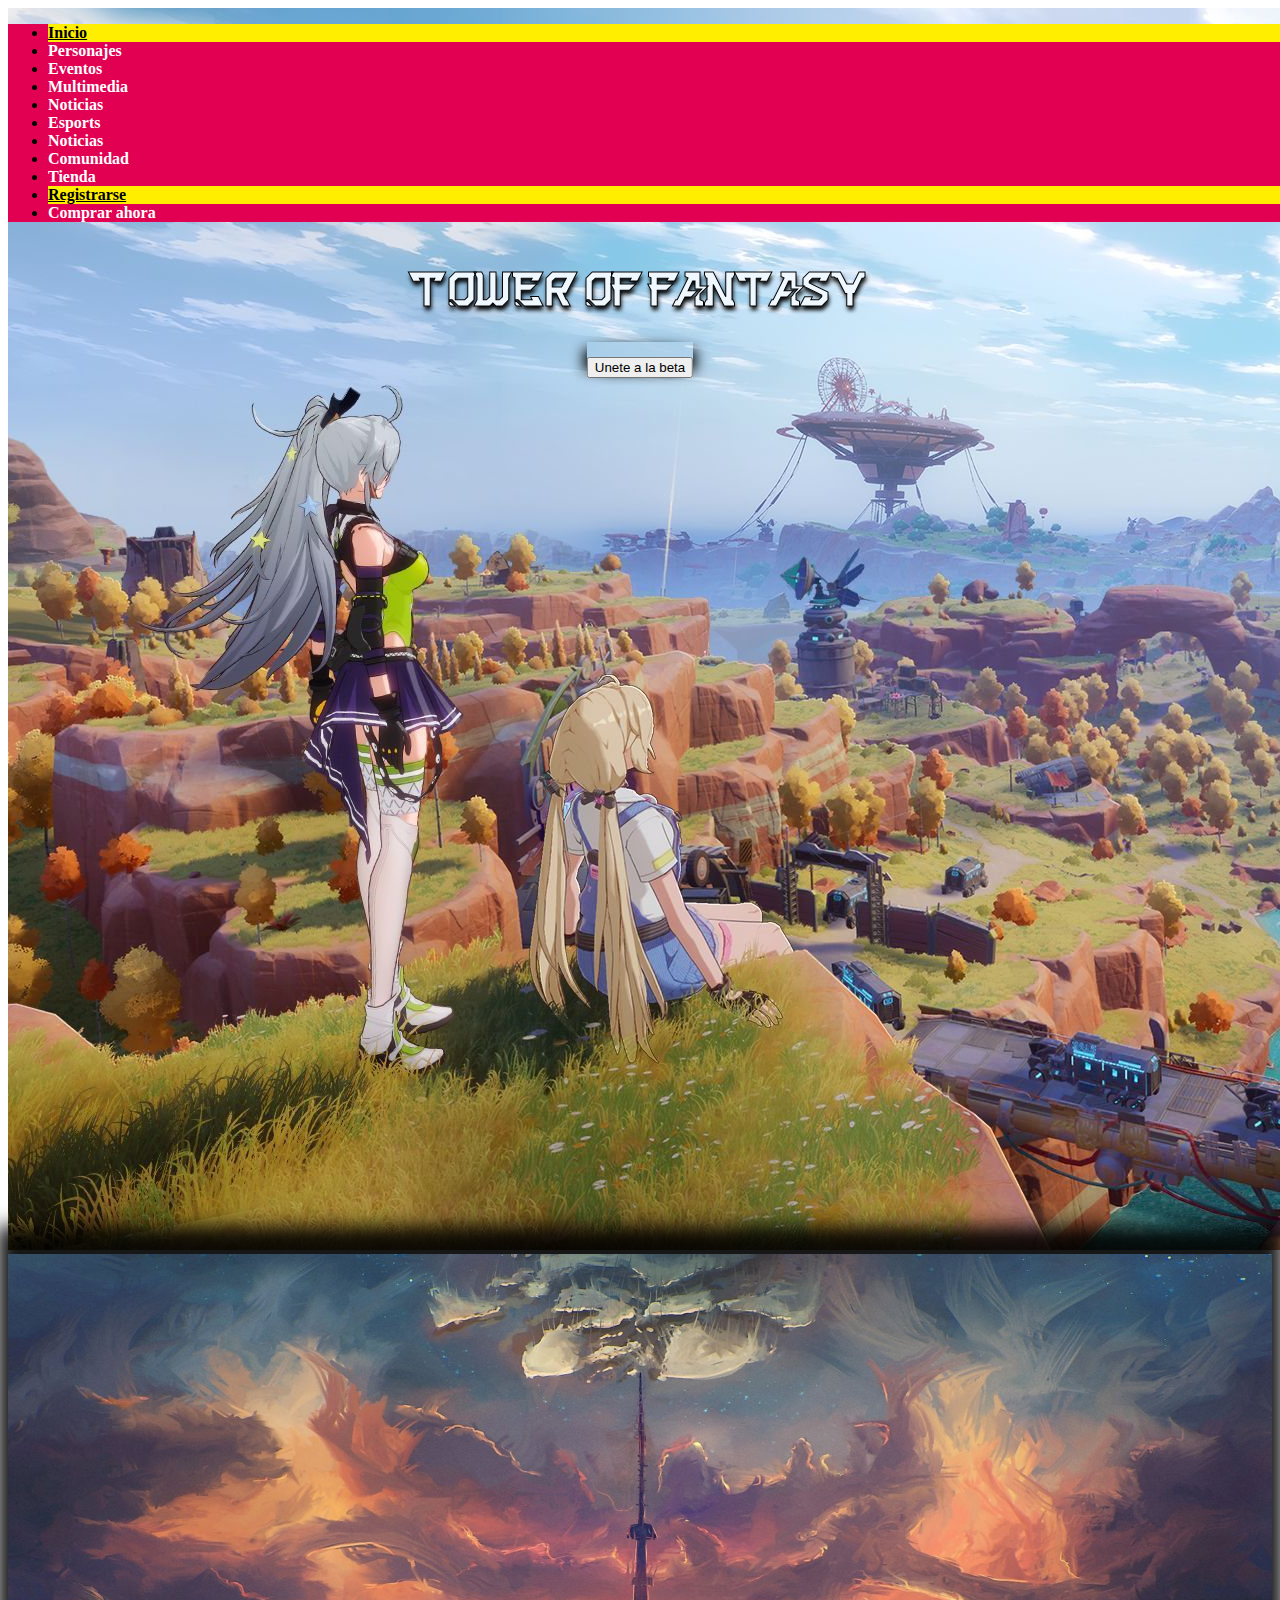
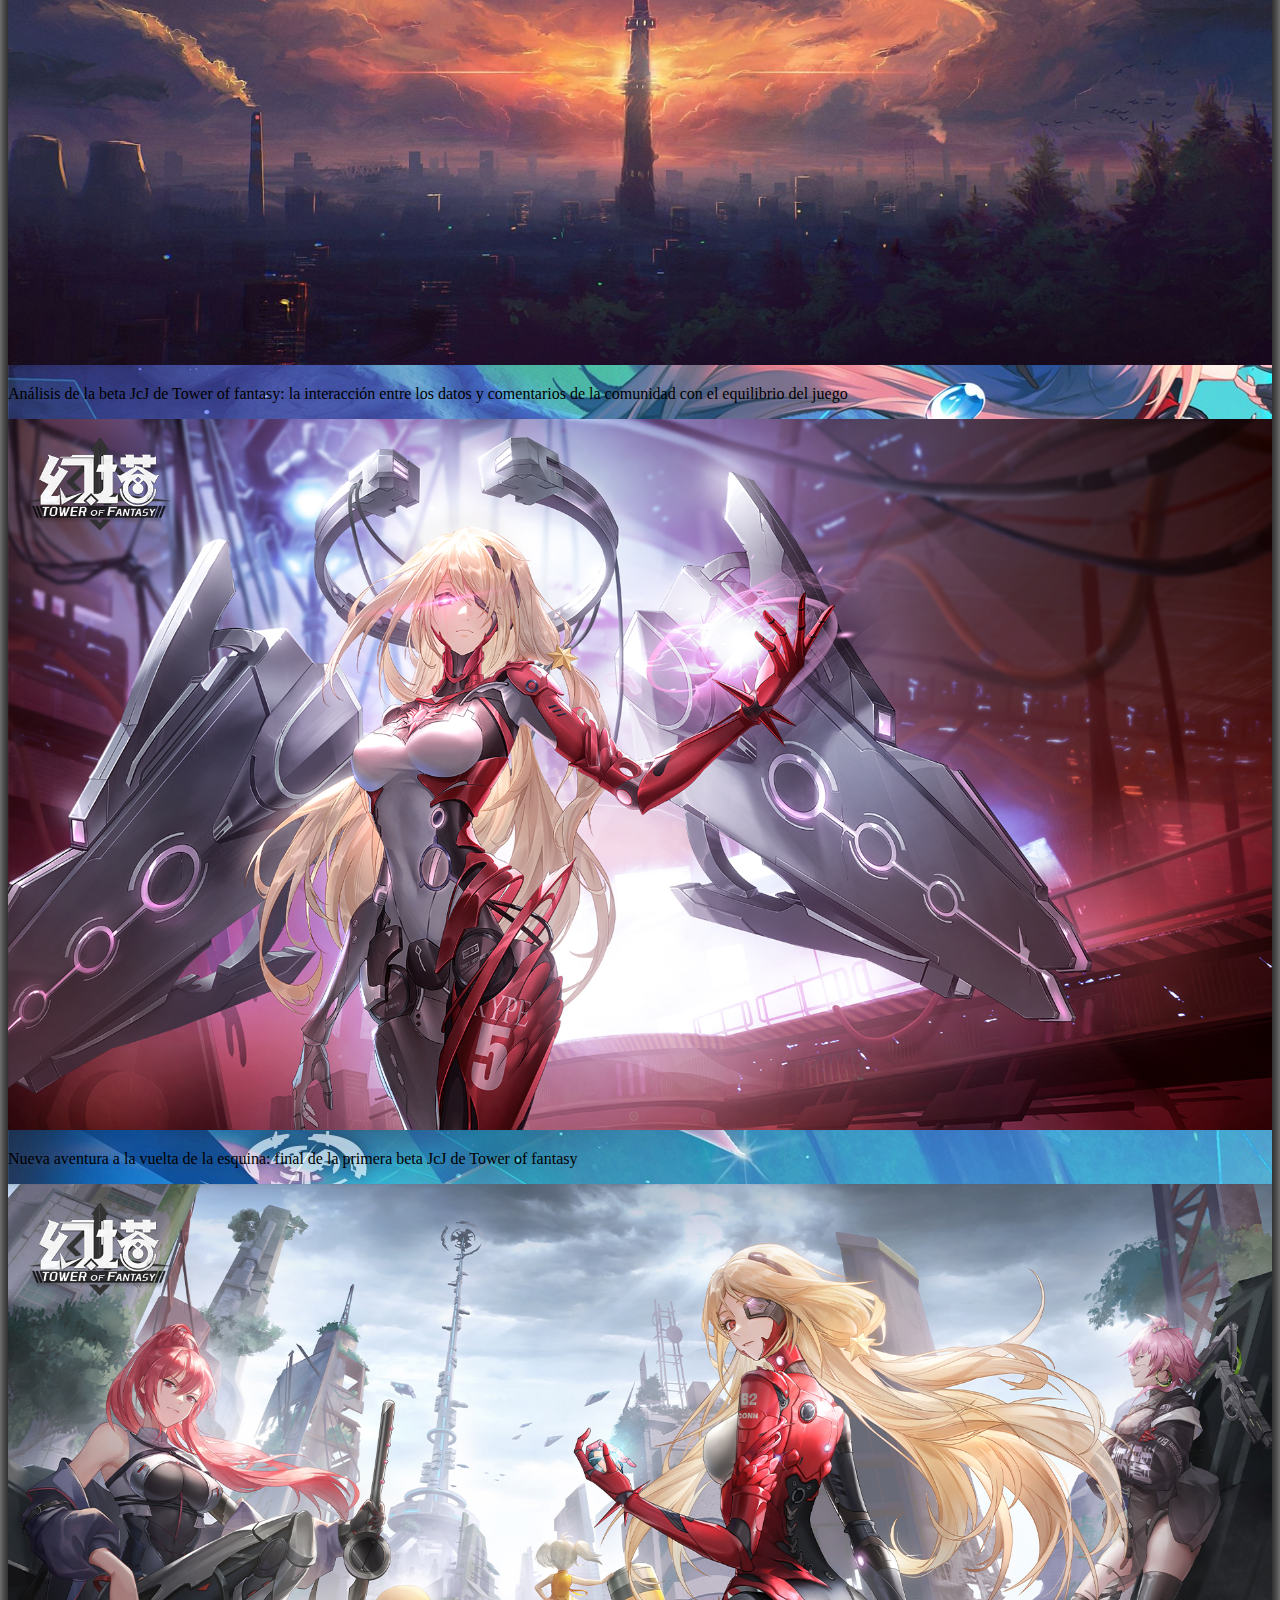
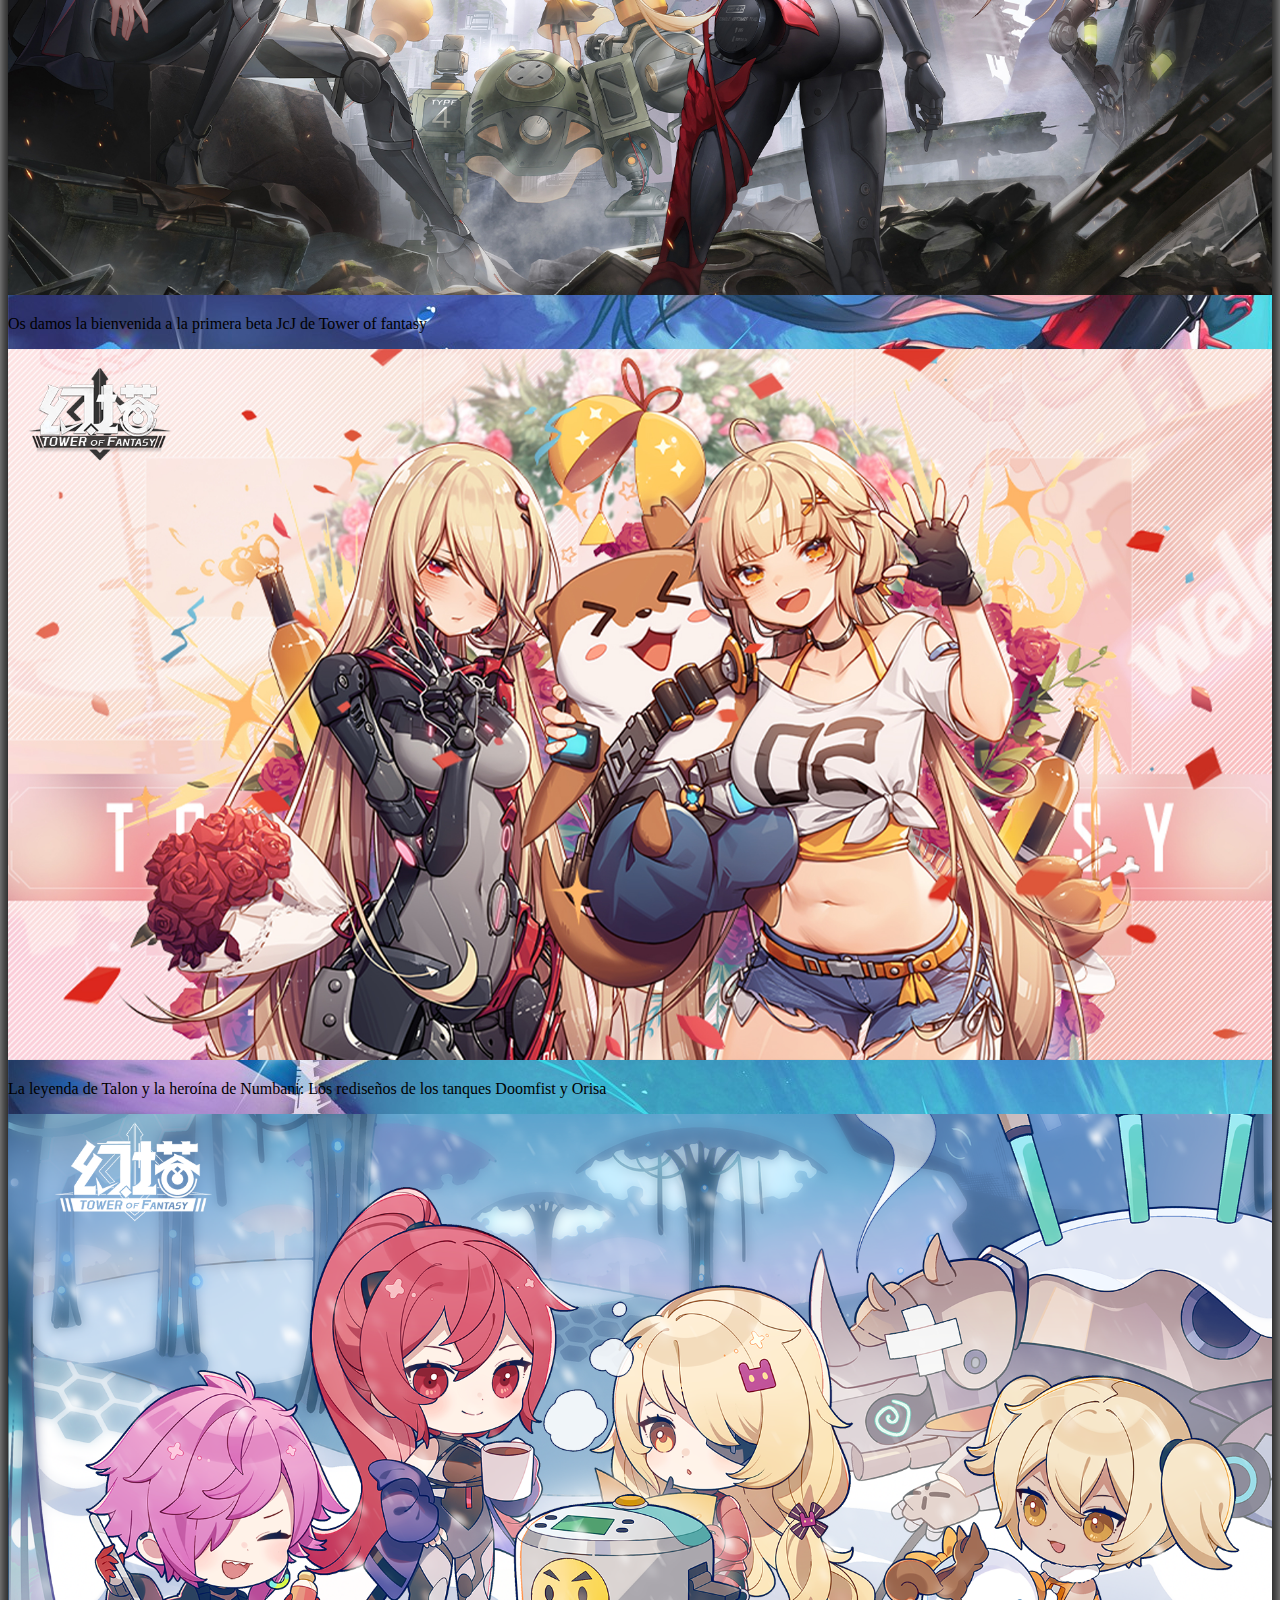
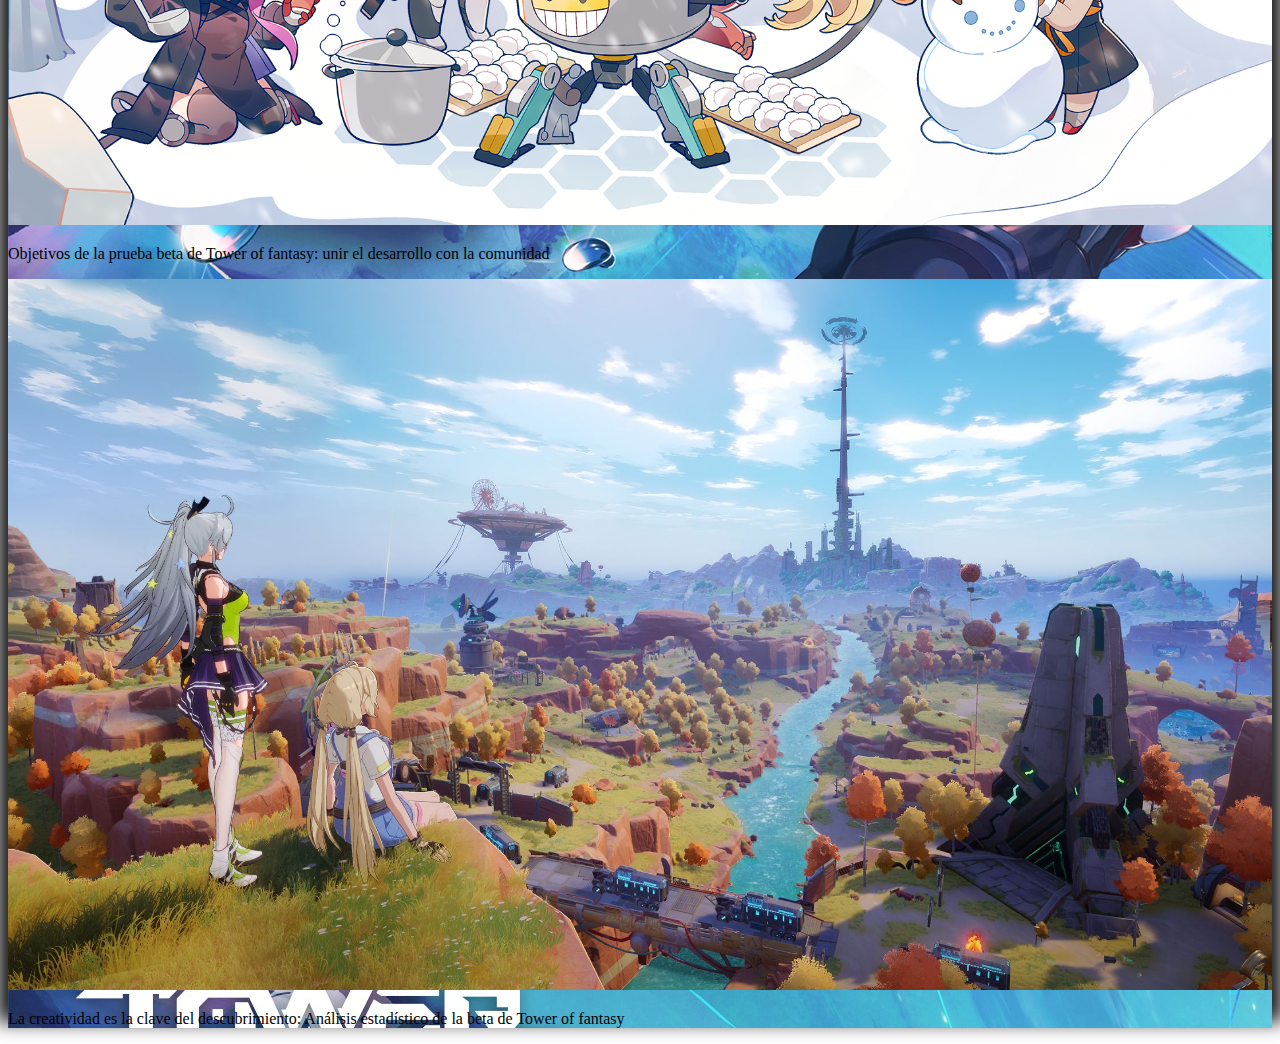
<file: index.html>
<!DOCTYPE html>
<html lang="en">

<head>
    <meta charset="UTF-8">
    <meta http-equiv="X-UA-Compatible" content="IE=edge">
    <meta name="viewport" content="width=device-width, initial-scale=1.0">
    <title>Una experiencia completa</title>
    <link rel="stylesheet" href="index.css">
    <link rel="stylesheet" href="https://fonts.google.com/specimen/Staatliches">
    <link href="https://cdn.jsdelivr.net/npm/bootstrap@5.2.0/dist/css/bootstrap.min.css" rel="stylesheet"
        integrity="sha384-gH2yIJqKdNHPEq0n4Mqa/HGKIhSkIHeL5AyhkYV8i59U5AR6csBvApHHNl/vI1Bx" crossorigin="anonymous">

<body>
    <ul class="nav nav-tabs justify-content-center" style="background-color:rgb(226, 0, 82)">
        <li class="nav-item" style="background-color:rgb(255, 238, 0);">
            <a class="nav-link" href="index.html" style="color: rgb(0, 0, 0) ; font-weight: bolder;">Inicio</a>
        </li>
        <li class="nav-item">
            <a class="nav-link" style="color: rgb(255, 255, 255); font-weight: bolder;">Personajes</a>
        </li>
        <li class="nav-item">
            <a class="nav-link" style="color: rgb(255, 255, 255); font-weight: bolder;">Eventos</a>
        </li>
        <li class="nav-item">
            <a class="nav-link" style="color: rgb(255, 255, 255); font-weight: bolder;">Multimedia</a>
        </li>
        <li class="nav-item">
            <a class="nav-link" style="color: rgb(255, 255, 255); font-weight: bolder;">Noticias</a>
        </li>
        <li class="nav-item">
            <a class="nav-link" style="color: rgb(255, 255, 255); font-weight: bolder;">Esports</a>
        </li>
        <li class="nav-item">
            <a class="nav-link" style="color: rgb(255, 255, 255); font-weight: bolder;">Noticias</a>
        </li>
        <li class="nav-item">
            <a class="nav-link" style="color: rgb(255, 255, 255); font-weight: bolder;">Comunidad</a>
        </li>
        <li class="nav-item">
            <a class="nav-link" style="color: rgb(255, 255, 255); font-weight: bolder;">Tienda</a>
        </li>
        <li class="nav-item" style="background-color:rgb(255, 238, 0);">
            <a class="nav-link" style="color: rgb(0, 0, 0); font-weight: bolder;" href="login.html">Registrarse</a>
        </li>
        <li class="nav-item">
            <a class="nav-link" style="color: rgb(255, 255, 255); font-weight: bolder;">Comprar ahora</a>
        </li>
    </ul>

    <div id="container">
        <div>
            <img src="Recursos/3004048437.jpeg" class="img-fluid" alt="...">
        </div>
        <div id="Titulo">
            <p>TOWER OF FANTASY</p>
        </div>
        <div id="Boton1" class="d-grid gap-2 col-6 mx-auto">
            <a href="login.html">
                <button class="btn-primary" type="button" onclick="">Unete a la beta</button>
            </a>
        </div>
    </div>

    <div id="container2">
        <div class="album py-5 bg-light">
            <div class="container">
                <div class="row row-cols-1 row-cols-sm-2 row-cols-md-3 g-3">
                    <div class="col">
                        <div class="card shadow-sm">
                            <img src="Recursos/wp9515049-tower-of-fantasy-game-wallpapers.jpg" class="img-fluid"
                                alt="..." width="100%" height="100%">
                            <div class="card-body">
                                <p class="card-text">Análisis de la beta JcJ de Tower of fantasy: la interacción entre
                                    los
                                    datos y comentarios de la comunidad con el equilibrio del juego</p>
                            </div>
                        </div>
                    </div>

                    <div class="col">
                        <div class="card shadow-sm">
                            <img src="Recursos/1200632.jpg" class="img-fluid" alt="..." width="100%" height="100%">
                            <div class="card-body">
                                <p class="card-text">Nueva aventura a la vuelta de la esquina: final de la primera beta
                                    JcJ de Tower of fantasy</p>
                            </div>
                        </div>
                    </div>

                    <div class="col">
                        <div class="card shadow-sm">
                            <img src="Recursos/1200645.jpg" class="img-fluid" alt="..." width="100%" height="100%">
                            <div class="card-body">
                                <p class="card-text">Os damos la bienvenida a la primera beta JcJ de Tower of fantasy
                                </p>
                            </div>
                        </div>
                    </div>

                    <div class="col">
                        <div class="card shadow-sm">
                            <img src="Recursos/1200647.jpg" class="img-fluid" alt="..." width="100%" height="100%">
                            <div class="card-body">
                                <p class="card-text">La leyenda de Talon y la heroína de Numbani: Los rediseños de los
                                    tanques Doomfist y Orisa</p>
                            </div>
                        </div>
                    </div>

                    <div class="col">
                        <div class="card shadow-sm">
                            <img src="Recursos/1209434.png" class="img-fluid" alt="..." width="100%" height="100%">
                            <div class="card-body">
                                <p class="card-text">
                                    Objetivos de la prueba beta de Tower of fantasy: unir el desarrollo con la comunidad
                                </p>
                            </div>
                        </div>
                    </div>

                    <div class="col">
                        <div class="card shadow-sm">
                            <img src="Recursos/3004048437.jpeg" class="img-fluid" alt="..." width="100%" height="100%">
                            <div class="card-body">
                                <p class="card-text">La creatividad es la clave del descubrimiento: Análisis estadístico
                                    de la beta de Tower of fantasy</p>
                            </div>
                        </div>
                    </div>

                </div>
            </div>
        </div>
    </div>

</body>

</html>
</file>
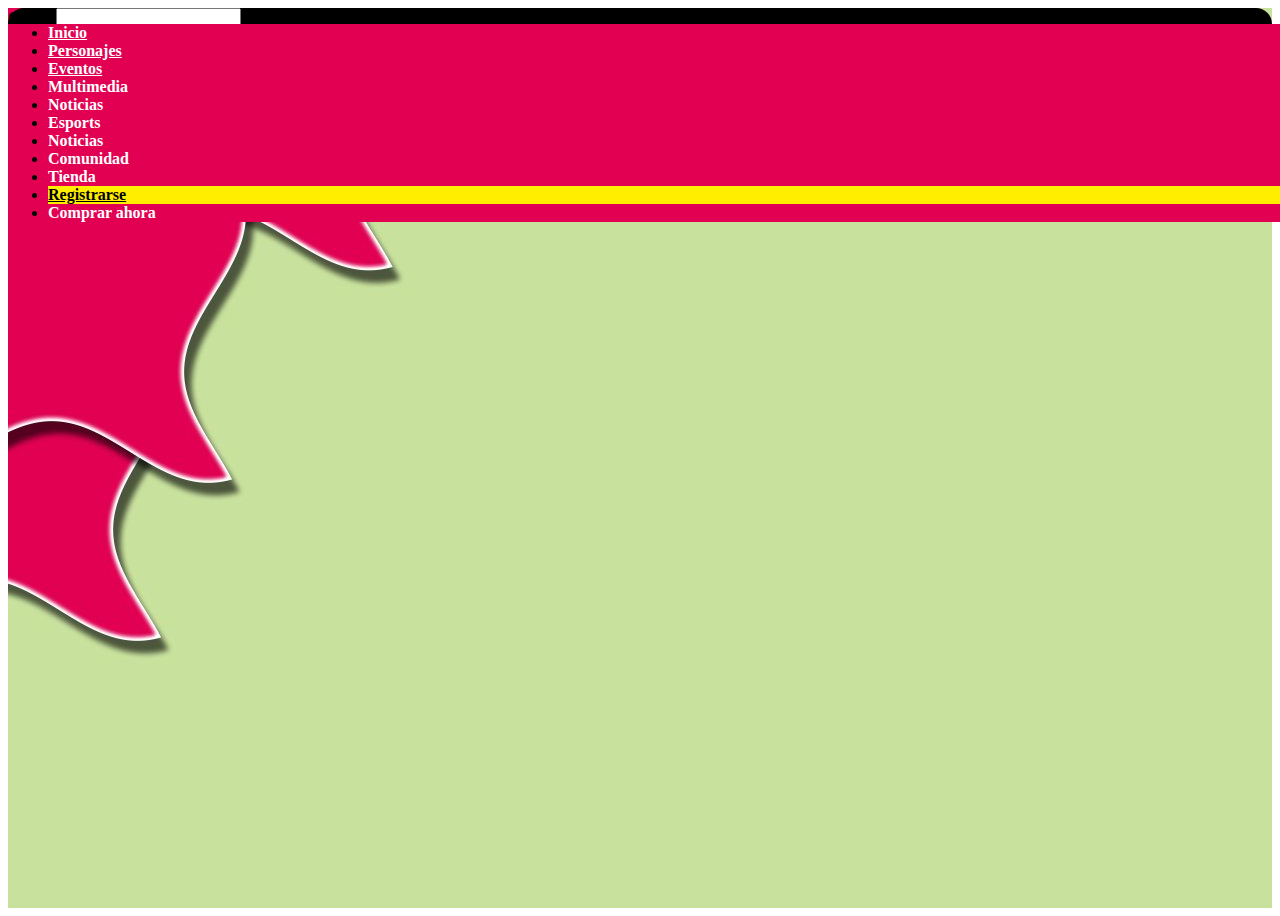
<file: login.html>
<!DOCTYPE html>
<html lang="en">

<head>
    <meta charset="UTF-8">
    <meta http-equiv="X-UA-Compatible" content="IE=edge">
    <meta name="viewport" content="width=device-width, initial-scale=1.0">
    <link rel="stylesheet" href="index.css">
    <link rel="stylesheet" href="https://fonts.google.com/specimen/Staatliches">
    <link href="https://cdn.jsdelivr.net/npm/bootstrap@5.2.0/dist/css/bootstrap.min.css" rel="stylesheet"
        integrity="sha384-gH2yIJqKdNHPEq0n4Mqa/HGKIhSkIHeL5AyhkYV8i59U5AR6csBvApHHNl/vI1Bx" crossorigin="anonymous">
    <title>Login</title>
</head>

<body>

    <ul class="nav nav-tabs justify-content-center" style="background-color:rgb(226, 0, 82)">
        <li class="nav-item">
            <a class="nav-link" href="index.html" style="color: rgb(255, 255, 255); font-weight: bolder;">Inicio</a>
        </li>
        <li class="nav-item">
            <a class="nav-link" href="#" style="color: rgb(255, 255, 255); font-weight: bolder;">Personajes</a>
        </li>
        <li class="nav-item">
            <a class="nav-link" href="#" style="color: rgb(255, 255, 255); font-weight: bolder;">Eventos</a>
        </li>
        <li class="nav-item">
            <a class="nav-link" style="color: rgb(255, 255, 255); font-weight: bolder;">Multimedia</a>
        </li>
        <li class="nav-item">
            <a class="nav-link" style="color: rgb(255, 255, 255); font-weight: bolder;">Noticias</a>
        </li>
        <li class="nav-item">
            <a class="nav-link" style="color: rgb(255, 255, 255); font-weight: bolder;">Esports</a>
        </li>
        <li class="nav-item">
            <a class="nav-link" style="color: rgb(255, 255, 255); font-weight: bolder;">Noticias</a>
        </li>
        <li class="nav-item">
            <a class="nav-link" style="color: rgb(255, 255, 255); font-weight: bolder;">Comunidad</a>
        </li>
        <li class="nav-item">
            <a class="nav-link" style="color: rgb(255, 255, 255); font-weight: bolder;">Tienda</a>
        </li>
        <li class="nav-item" style="background-color:rgb(255, 238, 0);">
            <a class="nav-link" style="color: rgb(0, 0, 0); font-weight: bolder;" href="login.html">Registrarse</a>
        </li>
        <li class="nav-item">
            <a class="nav-link" style="color: rgb(255, 255, 255); font-weight: bolder;">Comprar ahora</a>
        </li>
    </ul>

    <section class="vh-100 gradient-custom">
        <div class="container py-5 h-100">
            <div class="row d-flex justify-content-center align-items-center h-100">
                <div class="col-12 col-md-8 col-lg-6 col-xl-5">
                    <div class="card text-white" style="border-radius: 1rem; background-color: rgb(0, 0, 0);">
                        <div class="card-body p-5 text-center">

                            <form>
                                <div class="row">
                                    <div class="form-group col-6">
                                        <label for="inputEmail4">Correo</label>
                                        <input type="email" class="form-control" id="inputEmail4">
                                    </div>
                                    <div class="form-group col-6">
                                        <label for="inputPassword4">Contraseña</label>
                                        <input type="password" class="form-control" id="inputPassword4">
                                    </div>
                                </div>
                                <div class="form-group">
                                    <label for="inputAddress">Dirección</label>
                                    <input type="text" class="form-control" id="inputAddress"
                                        placeholder="Carrera/calle 1234 #12-34">
                                </div>
                                <div class="form-group">
                                    <label for="inputAddress2">Dirección 2</label>
                                    <input type="text" class="form-control" id="inputAddress2"
                                        placeholder="Apartamento, estudio, o piso">
                                </div>
                                <div class="row">
                                    <div class="form-group col-md-6">
                                        <label for="inputCity">Ciudad</label>
                                        <input type="text" class="form-control" id="inputCity">
                                    </div>
                                    <div class="form-group col-md-4">
                                        <label for="inputState">Departamento</label>
                                        <input id="inputState" class="form-control">
                                    </div>
                                    <div class="form-group col-md-2">
                                        <label for="inputZip">Zip</label>
                                        <input type="text" class="form-control" id="inputZip">
                                    </div>
                                </div>
                                <div class="row">
                                    <div class="row-check">
                                        <input class="form-check-input" type="checkbox" id="gridCheck">
                                        <label class="form-check-label" for="gridCheck">
                                            Confirmar
                                        </label>
                                    </div>
                                </div>
                                <button type="submit" class="btn btn-primary">Registrarse</button>
                            </form>

                        </div>
                    </div>
                </div>
            </div>
        </div>
    </section>

</body>

</html>
</file>
<file: index.css>
@font-face {
    font-family: AllAmerican;
    src: url("Recursos/AllAmerican.ttf");
}

.nav{
    position: fixed;
    width: 100%;
    z-index: 5;
}

#Titulo {
    position: absolute;
    top: 42%;
    left: 50%;
    transform: translate(-50%, -50%);
    font-size: 80px;
    font-family: AllAmerican;
    color: aliceblue;
    text-shadow: 1px 4px 4px black;
    -webkit-text-stroke-width: 1px;
    -webkit-text-stroke-color: black;
}

#Boton1 {
    position: absolute;
    top: 50%;
    left: 50%;
    transform: translate(-50%, -50%);
    font-size: 40px;
    font-family: AllAmerican;
    color: aliceblue;
    width: auto;
    -webkit-box-shadow: -10px 0px 13px -7px #000000, 10px 0px 13px -7px #000000, 5px 5px 15px 5px rgba(0,0,0,0); 
    box-shadow: -10px 0px 13px -7px #000000, 10px 0px 13px -7px #000000, 5px 5px 15px 5px rgba(0,0,0,0);
}

.album{
    background-image: url(Recursos/EGS_TowerofFantasy_HOTTASTUDIO_S1_2560x1440-7332c6b84fdf52884c1a0ae1eb6830e1.jpg);
    position: relative;
    -webkit-box-shadow: 0px -17px 18px 11px rgba(0,0,0,0.91); 
    box-shadow: 0px -17px 18px 11px rgba(0,0,0,0.91);
}

@media (min-width:320px) {
    #Boton1 {
        font-size: 10px;
        top: 30%;
        position: absolute;
    }
    #Titulo{
        font-size: 14px;
        top: 28%;
        position: absolute;
    }
}

@media (min-width:480px) {
    #Boton1 {
        font-size: 14px;
        top: 30%;
        position: absolute;
    }
    #Titulo{
        font-size: 25px;
        top: 27%;
        position: absolute;
    }
}

@media (min-width:600px) {
    #Boton1 {
        font-size: 22px;
        top: 30%;
        position: absolute;
    }
    #Titulo{
        font-size: 32px;
        top: 26%;
        position: absolute;
    }
}

@media (min-width:801px) {
    #Boton1 {
        font-size: 30px;
        top: 34%;
        position: absolute;
    }
    #Titulo{
        font-size: 40px;
        top: 29%;
        position: absolute;
    }
}

@media (min-width:1025px) {
    #Boton1 {
        font-size: 40px;
        top: 40%;
        position: absolute;
    }
    #Titulo{
        font-size: 50px;
        top: 32%;
        position: absolute;
    }
}

@media (min-width: 1281px) {
    #Boton1 {
        font-size: 50px;
        top: 45%;
        position: absolute;
    }
    #Titulo{
        font-size: 60px;
        top: 36%;
        position: absolute;
    }
}

.vh-100{
    background-image: url(Recursos/thumb-1920-1014726.jpg);
    position: relative;
    height: 100vh;
    width: 100%;
}
</file>
